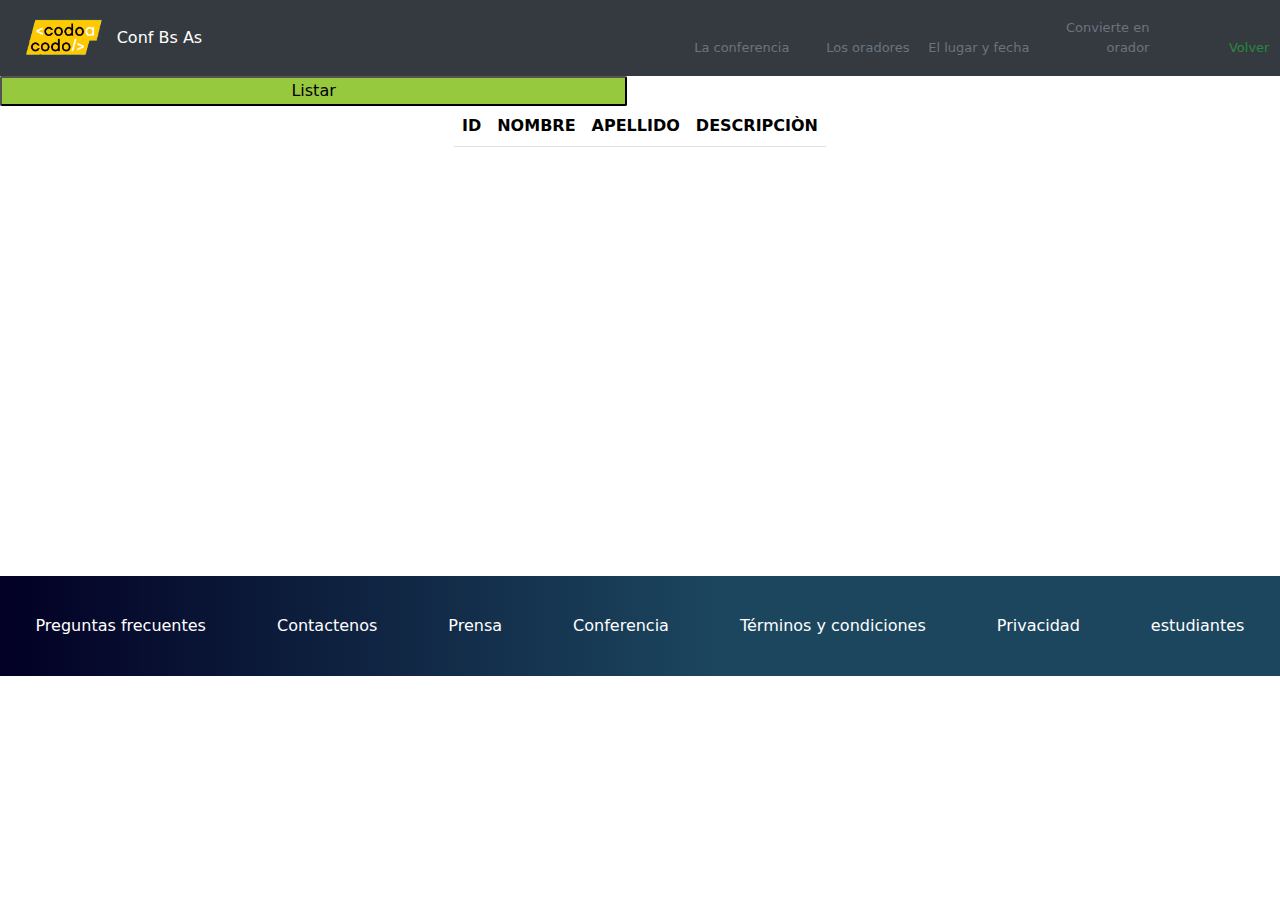
<file: src/main/webapp/listaOradores.html>
<!DOCTYPE html>
<html lang="es">
<head>
    <meta charset="UTF-8">
    <meta name="viewport" content="width=device-width, initial-scale=1.0">
    <title>Codo a Codo</title>
    <link rel="stylesheet" href="./style.comprar.css">
    <link rel="stylesheet" href="css/bootstrap.min.css">
	<script src="https://code.jquery.com/jquery-3.5.1.slim.min.js"></script>
	<script src="https://cdn.jsdelivr.net/npm/@popperjs/core@2.11.6/dist/umd/popper.min.js"></script>
	<script src="https://stackpath.bootstrapcdn.com/bootstrap/4.5.2/js/bootstrap.min.js"></script>
</head>
<body>
    <header>
         <!-- Nav Horizontal MENU HAMBURGESA  con logo codo a codo-->
        <button class="abrir_menu"></button>
        <nav class="navbar-menu">
            <ul class="navbar-list"> 
                <a  id="imagen" href="./index.html"><img class="img_codo" src="./src/img/codoacodo.png"></img></a>
                <li class="nav-item">
                    <a  id="link" class="nav-link" href="./index.html#conferencia">La conferencia</a>
                </li>
                <li class="nav-item  ">
                    <a id="link"  class="nav-link" href="./index.html#oradores">Los oradores</a>
                </li>
                <li class="nav-item ">
                    <a id="link"  class="nav-link" href="./index.html#lugar_fecha">El lugar y fecha</a>
                </li>
                <li class="nav-item  ">
                    <a id="link"  class="nav-link" href="./index.html#convierte">Convierte en orador</a>
                </li>
                <li class="nav-item  ">
                    <a id="link1"  class="nav-link" href="./index.html">Volver</a>
                </li>
            </ul>
        </nav>
        <!-- Nav Horizontal con logo Codo a Codo -->
        <nav  id="navbar" class="navbar navbar-expand-sm">
            <div class="container-fluid">
              <!-- Links -->
                
                <img id="imagen" src="./src/img/codoacodo.png" class="img col-sm-1"></img>
                
                <a  href="./index.html" id="conf"class="nav-link col-sm-1 ">Conf Bs As</a>
                <ul class="navbar-nav col-sm-10"> 
                    <li class="nav-item col-md-2 offset-md-5">
                        <a  id="link" class="nav-link" href="./index.html#conferencia">La conferencia</a>
                    </li>
                    <li class="nav-item col-md-2 ">
                        <a id="link"  class="nav-link" href="./index.html#oradores">Los oradores</a>
                    </li>
                    <li class="nav-item col-md-2">
                        <a id="link"  class="nav-link" href="./index.html#lugar_fecha">El lugar y fecha</a>
                    </li>
                    <li class="nav-item col-md-2 ">
                        <a id="link"  class="nav-link" href="./index.html#convierte">Convierte en orador</a>
                    </li>
                    <li class="nav-item col-md-2 ">
                        <a id="link1"  class="nav-link" href="./index.html">Volver</a>
                    </li>
              </ul>
            </div>
        </nav>
    </header>
    <main>
        <!-- Contenedor del main -->
        <button  type="button"   id="calcularButton" class="calcularButton" onclick="listarOradores()">Listar</button>
        <div class="contenedor_main">
          <table id="tablaDatos" class="table">
    		<thead>
        		<tr>
					<th>ID</th>
            		<th>NOMBRE</th>
            		<th>APELLIDO</th>
            		<th>DESCRIPCIÒN</th>
        		</tr>
    		</thead>
    		<tbody id="cuerpoTabla">
    		</tbody>
		</table>
	
        </div>
    </main>
    <footer class="footer">
        <a clas="footer_parrafo" href=".7">Preguntas frecuentes</a>
        <a clas="footer_parrafo" href="#">Contactenos</a>
        <a clas="footer_parrafo" href="#">Prensa</a>
        <a clas="footer_parrafo" href="#">Conferencia</a>
        <a clas="footer_parrafo" href="#">Términos y condiciones</a>
        <a clas="footer_parrafo" href="#">Privacidad</a>
        <a clas="footer_parrafo" href="#">estudiantes</a>
    </footer>
    <script src="oradoress.js"></script>

</body>
</html>
</file>
<file: src/main/webapp/style.comprar.css>
/*Colores seteados*/
:root{
    --GrisOscuro: #353A40;
    --Verde: #29883d;
    --Celeste: #1D9FB7;
    --Rojo: #e93446;
    --GrisClaro: #6A747E;
    --Amarillo: #f5ca30;
    --Petroleo: #1C465E;
    --VerdeClaro: #96C93E;  
    --Negro: #121111;
    --blanco:white;
    --azul: rgb(88, 127, 235);
    --naranja: #df940a;
    --gradialpetroleo:linear-gradient(90deg, rgba(2,0,36,1) 0%, rgba(28,70,94,1) 56%, rgba(28,70,94,1) 100%);
}
/*    HEADER   */
/*Navegador Horizontal*/
.navbar-nav{
    align-items: flex-end;

}
.navbar-nav  li a{
    text-align: end;
    padding-left: 100px;
    width: 140px;
    color: var(--GrisClaro);
    font-size: 13px;
    
}
.navbar-nav li{
    width: 120px;
}
.navbar{
    background-color: var(--GrisOscuro);

}
/*Boton hamburgesa*/
.navbar-menu{
    display:none;
} 
.abrir_menu{
    display: none;
}
/*Cierra hamburgesa*/
#conf{
    color: var(--blanco);
}
#link:hover{
    color: var(--blanco);
}
#link1{
    font-size: 13px;
    color: var(--Verde);
}
/*Cierre HEADER*/
/*Estilo para el Main */    
.contenedor_main{
    width: auto;
    height: 470px;
    display: flex;
    flex-direction: column;
}
/*Stylos para Box */ 
.box{
    width: auto;
    height: 150px;
    display: flex;
    align-items: center;
    justify-content: center;
}
.box-childrenn{
    width: 60%;
    height: 90%;
    display: flex;
    flex-direction: row;
    align-items: center;
    justify-content: center;
}
.box-estudiante{
    width: 20%;
    height: 100%;
    display: flex;
    flex-direction: column;
    border: solid 1px var(--azul);
    margin-right: 5px;
    
}
.box-trainee{
    width: 20%;
    height: 100%;
    border: solid 1px var(--Petroleo);
    margin-right: 5px;
    display: flex;
    flex-direction: column;
}
.box-junior{
    width: 20%;
    height: 100%;
    border: solid 1px var(--naranja);
    display: flex;
    flex-direction: column;
}
.box h3{
    width: 100%;
    height: 40px;
    font-size: 16px;
    font-weight: bold;
    display: flex;
    flex-direction: row;
    justify-content: center;
    align-items: center;
}
.box h2{
    width: 100%;
    font-size: 14px;
    text-align: center; 
}
.box p{
    width: 100%;
    font-size: 10px;
    text-align: center;
}
/*Stylos para Box1 */ 
.box1{
    height: 50px;
    width: auto;
    display: flex;
    flex-direction: column;
}
.box1 p{
    font-size: 12px;
    margin-bottom: 0px;
    text-align: center;
}
.box1 h2{
    font-size: 20px;
    margin-bottom: 0;
    text-align: center;

}
/*Stylos para Box2 */ 
.box2{
    width: auto;
    height: 240px;
    display: flex;
    justify-content: center;
    align-items: center;
}
.box2-childrenn{
    width: 60%;
    height: 100%;
    display: flex;
    justify-content: center;
    
}
.box2-childrenn .contenedor-filas{
    width: 60%;
    display: flex;
    flex-direction: column;
}
.fila{
    width: 100%;
    height: 30px;
    display: flex;
    flex-direction: row;
    justify-content: center;
    margin-bottom: 2%;
}
.fila .fila-nombre{
    width: 50%;
}
.fila .fila-apellido{
    margin-left: 10px;
    width: 50%;
}
.fila1{
    width: 100%;
    height: 30px;
    display: flex;
    justify-content: center;
    margin-bottom: 2%;
}
.fila1 .fila-email{
    width: 100%;
    
}
.fila2{
    width: 100%;
    height: 70px;
    display: flex;
    flex-direction: row;
   
}
.fila2 .fila2-1{
    width: 50%;
    display: flex;
    flex-direction: column;
}
.fila3 {
    width: 100%;
    height: 50px;
    background-color: #cce5ff;
    display: flex;
    flex-direction: row;
    margin-top: 4%;
    margin-bottom: 2%;
}
.fila3 p{
    
    width: 22%;
    text-align: center;
    margin-bottom: 0;
    padding-top: 10px;
}
.fila4 {
    width: 100%;
    display: flex;
    flex-direction: row;
    height: 30px;

}   
.fila4 div{
    width: 2%;
}
.fila4 .custom-button{
    background-color:  #97c93e;
    width: 49%;
    justify-content: center;
    border-radius: 2px;
    align-items: center;
    text-align: center;
   display: flex;
   justify-content: center;
}
.calcularButton{
	background-color:  #97c93e;
    width: 49%;
    justify-content: center;
    border-radius: 2px;
    align-items: center;
    text-align: center;
   display: flex;
   justify-content: center;
}
.fila4 .custom-button:hover {
    background-color: #218826;
    
}
/*Seccion para el Footer*/
.footer{
    width: auto;
    height: 100px;
    background: linear-gradient(90deg, rgba(2,0,36,1) 0%, rgba(28,70,94,1) 56%, rgba(28,70,94,1) 100%);
    display: flex;
    justify-content: space-around;
    flex-wrap: wrap;
}
.footer a{
    display: flex;
    border: 1px solid;
    text-decoration: none;
    border-color: transparent;
    color: var(--blanco);
    align-items: center;
}
.dato_description {
    width: 500px;
    text-align: start;
    margin-bottom: 10px;
}

table{
	display: flex;
	width: 80%;
	justify-content: center;
	align-items: center;
}
@media screen and (max-width: 768px) {
    .box-children{
        margin:0px;
    }
    .contenedor_main{
        height: 1000px ;
    }
    .box3 form{
        display: flex;
        flex-direction:column;
        width: 300px;
        align-items: center;
    }
    .box3 form div{
        display: flex;
        flex-direction:column;
        width: 300px;
        padding-left: 10px;
        padding-right: 10px;
    }
    #caja3{
        height: 100px;
        width: 300px;
        margin-left: 10px;
    }
    .box3 form div input{
        width: 300px;
    }
    .box3 form button{
        width: 300px;
    }
    .box3 form p{
        width: 300px;
    }
    /*Menu Hamburgesa*/
    #conf{
        display: none;
    }
    .container-fluid img{
        display: none;
    }
    #navbar{
        display: none;
    } 
    .navbar-menu{
        display: flex;
        background-color: var(--GrisOscuro);
        justify-content: space-between;
        padding-left: 7rem;
        padding-right: 5rem;
        align-items: end;
    }
    .navbar-menu ul li a{
        text-decoration: none;
        color: var(--GrisClaro); 
    }
    #link1{
        font-size: 15px;
    }
    #link1:hover{
        font-size: 15px;
        color: var(--blanco);
    }
    .navbar-list{
        list-style-type: none;
        right: 0;
        top: 0;
        gap:1rem;
        align-items: end;
    }
    .img_codo{
        width: 150px;
        height: 100px;
    }
    
  }
</file>
